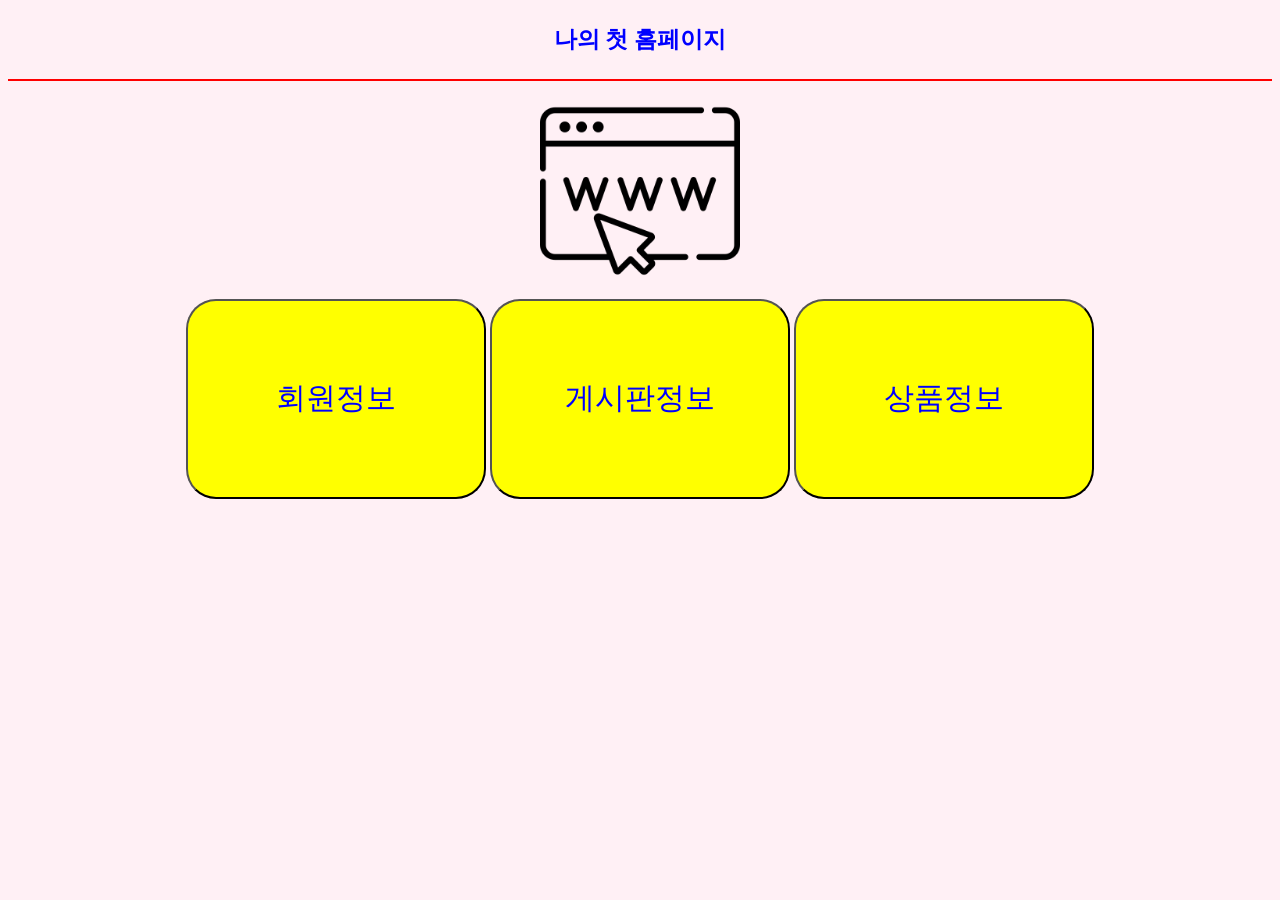
<file: web01/WebContent/index.html>
<!DOCTYPE html>
<html>
<head>
<meta charset="UTF-8">
<title>INDEX</title>
<style>
/* css를 이용해서 스타일 지정 == body 선택해서 스타일 지정*/
/* 태그, id, class를 이용해서 선택 */
* {
	font-family: "마루 부리";
}

body {
	background: lavenderblush;
	text-align: center;
	color: blue;
	font-size: 20px;
}

button {
	width: 300px;
	height: 200px;
	color: blue;
	background: yellow;
	font-size: 30px;
	border-radius: 30px;
	cursor: pointer;
}
button:hover {
	background: tomato;
	color: white;
}
</style>
</head>
<body>
	<h3>나의 첫 홈페이지</h3>
	<hr color="red">
	<img src = "img/internet.png" width="200" height="200">
	<table align="center">
		<tr>
			<td><a href="member.html"><button>회원정보</button></a></td>
			<td><a href="bbs.html"><button>게시판정보</button></a></td>
			<td><a href="product.html"><button>상품정보</button></a></td>
		</tr>
	</table>

</body>
</html>
</file>
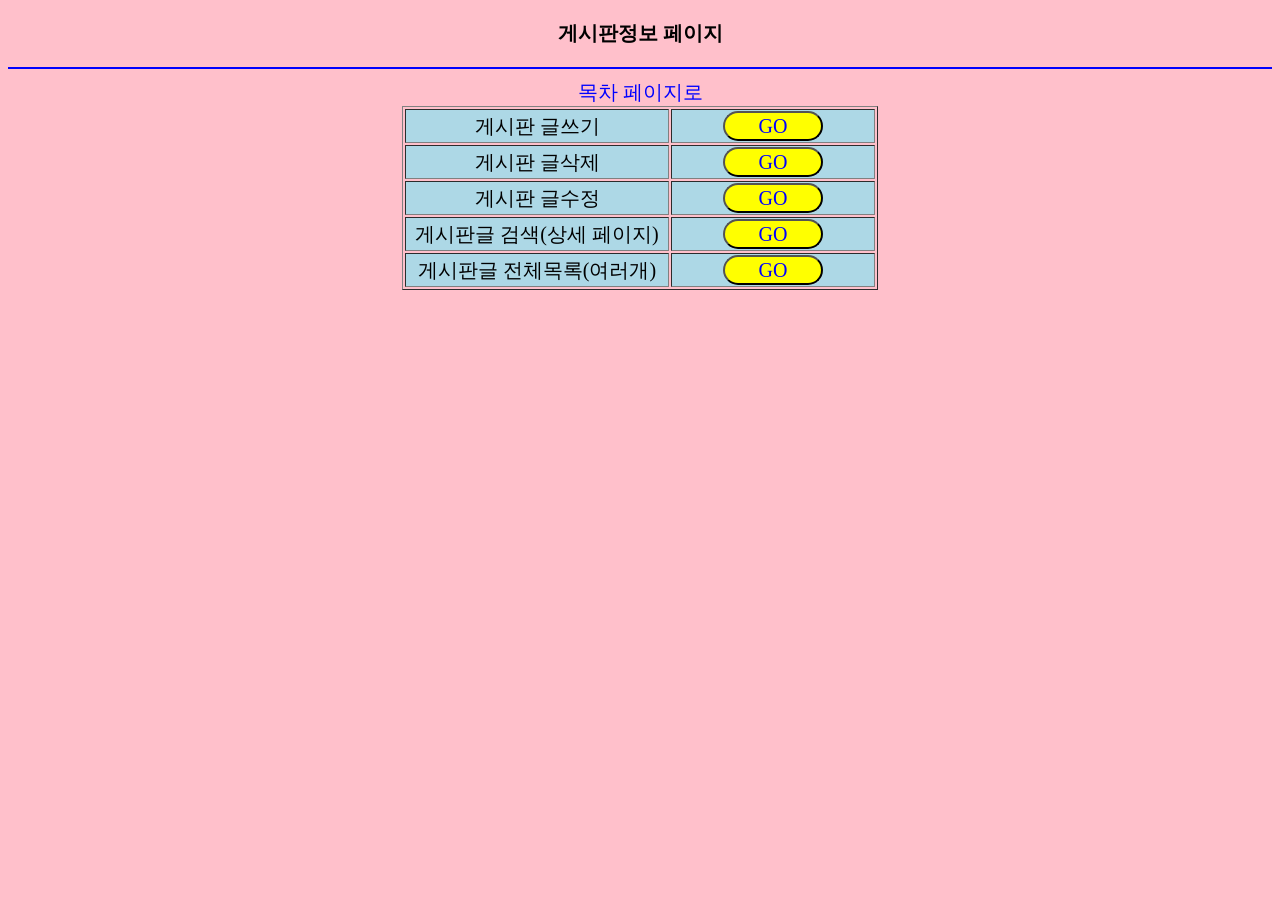
<file: web01/WebContent/bbs.html>
<!DOCTYPE html>
<html>
<head>
<meta charset="UTF-8">
<title>BBS</title>
<style>
* {
	font-family: "마루 부리";
	font-size: 20px;
	text-align: center;
}

body {
	background: pink;
	text-align: center;
}

a {
	color: blue;
	text-decoration: none;
	cursor: pointer;
}
a:hover {
	color:red;
	text-decoration: none;
}

button {
	width: 100px;
	height: 30px;
	color: blue;
	background: yellow;
	border-radius: 15px;
	cursor: pointer;
}

button:hover {
	background: tomato;
	color: white;
}

td {
	background: lightblue;
	text-align: center;
	width: 200px;
}

.left {
	width: 260px;
}
</style>
</head>
<body>
<h3>게시판정보 페이지</h3>
	<hr color="blue">
	<a href="index.html">목차 페이지로</a>
	<table border="1" align="center">
		<tr>
			<td class="left">게시판 글쓰기</td>
			<td><a href="insert2.html"><button>GO</button></a></td>
		</tr>
		<tr>
			<td class="left">게시판 글삭제</td>
			<td><a href="delete2.html"><button>GO</button></a></td>
		</tr>
		<tr>
			<td class="left">게시판 글수정</td>
			<td><a href="update2.html"><button>GO</button></a></td>
		</tr>
		<tr>
			<td class="left">게시판글 검색(상세 페이지)</td>
			<td><a href="one2.html"><button>GO</button></a></td>
		</tr>
		<tr>
			<td class="left">게시판글 전체목록(여러개)</td>
			<td><a href="list2.jsp"><button>GO</button></a></td>
		</tr>
	</table>
</body>
</html>
</file>
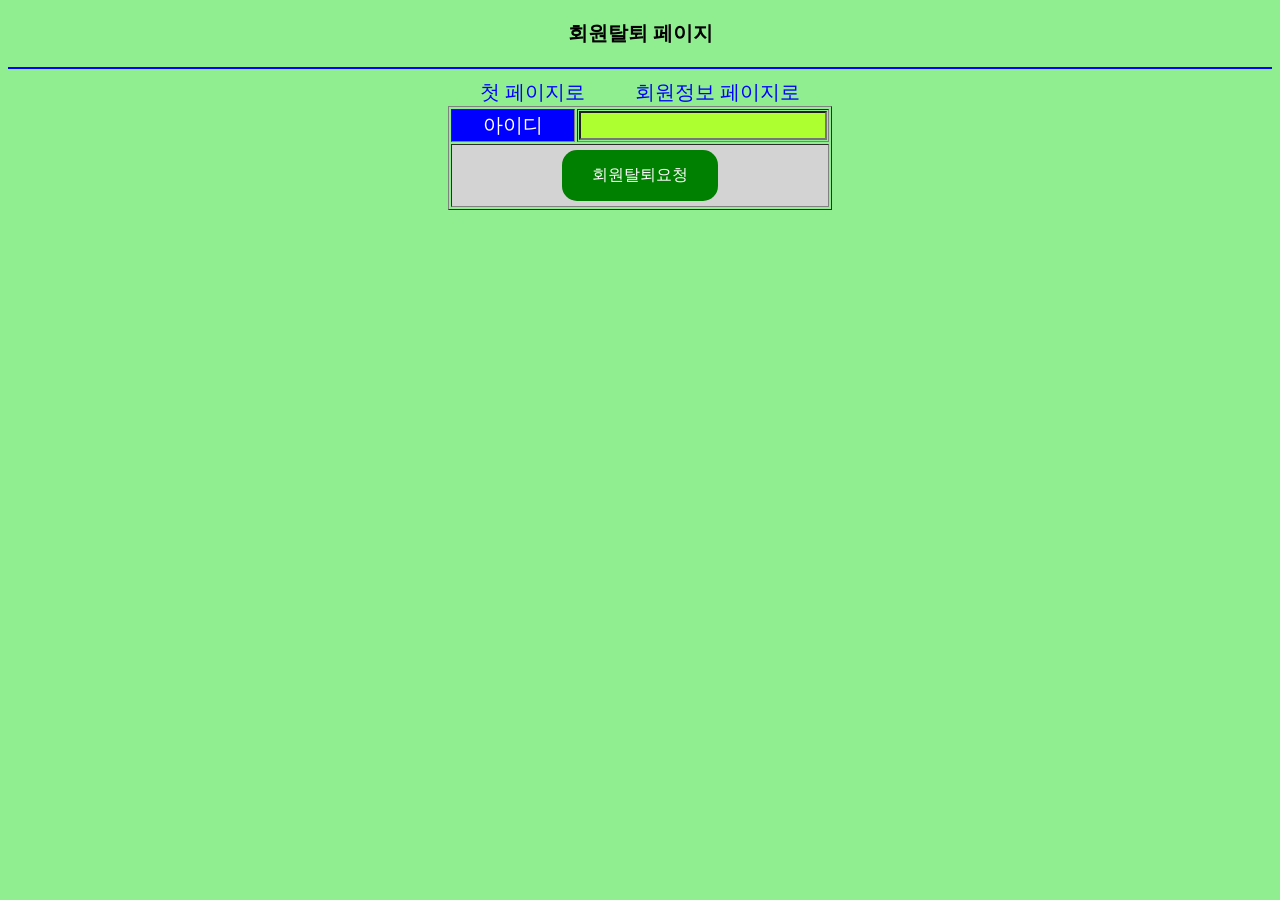
<file: web01/WebContent/delete.html>
<!DOCTYPE html>
<html>
<head>
<meta charset="UTF-8">
<title>MEMBER DELETE</title>
<style>
* {
	font-family: "마루 부리";
	font-size: 20px;
}

body {
	background: lightgreen;
	text-align: center;
}

input {
	background: greenyellow;
}


a {
	color: blue;
	text-decoration: none;
	cursor: pointer;
}

a:hover {
	color: red;
	text-decoration: none;
}

button {
	background-color: green;
	border: none;
	color: white;
	padding: 15px 30px;
	text-align: center;
	text-decoration: none;
	display: inline-block;
	font-size: 16px;
	margin: 4px 2px;
	cursor: pointer;
	border-radius: 15px;
}

button:hover {
	background: tomato;
	color: white;
}

.left {
	/* 여러개를 선택해서 지정하고 싶을 때 클래스를 사용. 클래스 중 left에 해당하는 것만 스타일을 지정해라. */
	/* 클래스 선택은 .클래스명 */
	width: 120px;
	background: blue;
	color: white;
}

#bottom {
	background: lightgray;
	color: yellow;
}
</style>
</head>
<body>
	<h3>회원탈퇴 페이지</h3>
	<hr color="blue">
	<a href="index.html">첫 페이지로</a>
	　　<!-- 여백 -->
	<a href="member.html">회원정보 페이지로</a>
	<form action="delete.jsp" method="post">
		<table border="1" align="center">
			<tr>
				<td class="left">아이디</td>
				<td><input name="id"></td>
			</tr>
				<td id="bottom" colspan="2">
					<!-- 컨트롤+쉬프트+슬러시(/) : 주석 --> <!-- form 안에 들어있는 버튼은 전송용 버튼. type = "submit" 생략 가능-->
					<button type="submit">회원탈퇴요청</button> <!-- <input type="submit" value="회원가입요청"> -->
				</td>
			</tr>
		</table>
	</form>
</body>
</html>
</file>
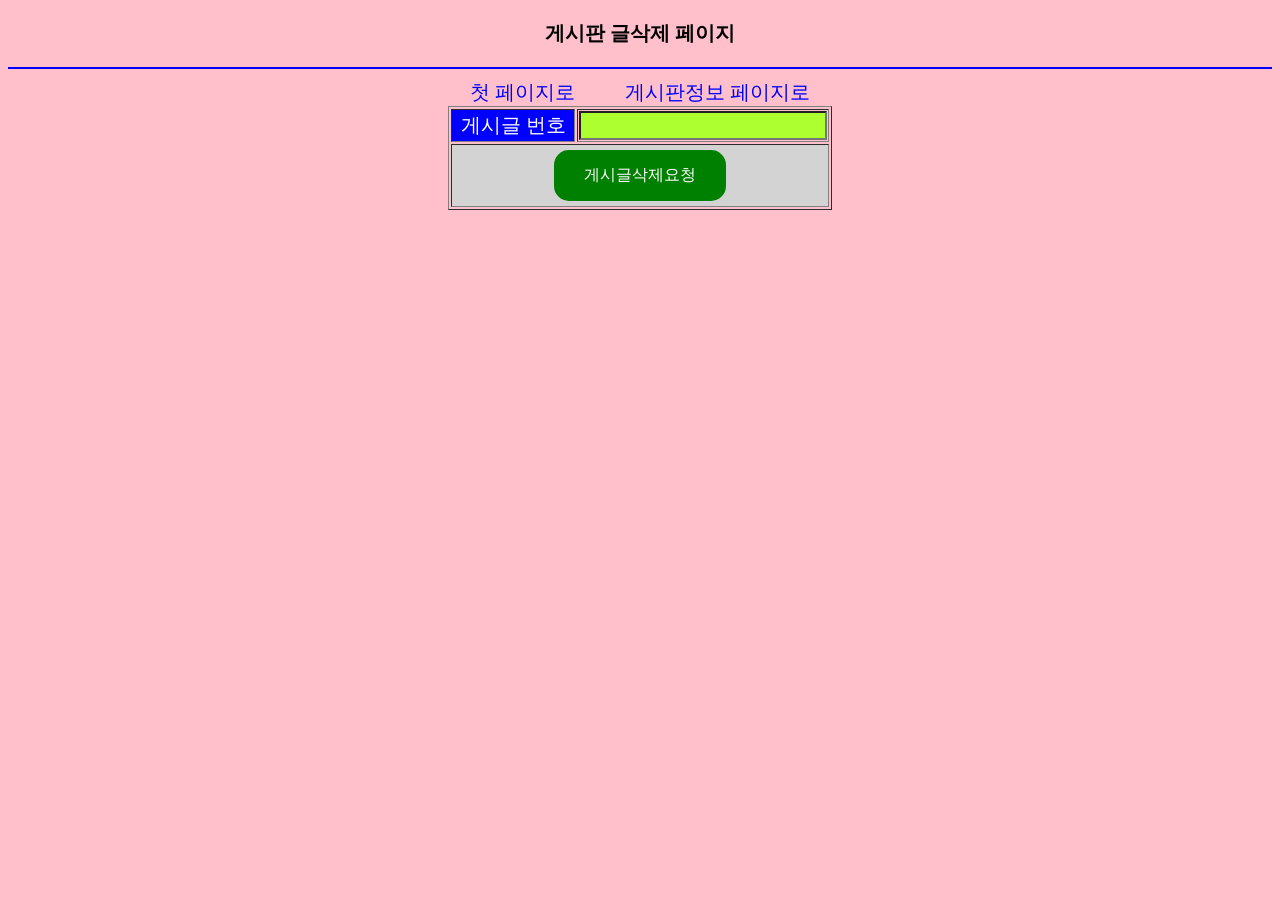
<file: web01/WebContent/delete2.html>
<!DOCTYPE html>
<html>
<head>
<meta charset="UTF-8">
<title>BBS DELETE</title>
<style>
* {
	font-family: "마루 부리";
	font-size: 20px;
}

body {
	background: pink;
	text-align: center;
}

input {
	background: greenyellow;
}


a {
	color: blue;
	text-decoration: none;
	cursor: pointer;
}

a:hover {
	color: red;
	text-decoration: none;
}

button {
	background-color: green;
	border: none;
	color: white;
	padding: 15px 30px;
	text-align: center;
	text-decoration: none;
	display: inline-block;
	font-size: 16px;
	margin: 4px 2px;
	cursor: pointer;
	border-radius: 15px;
}

button:hover {
	background: tomato;
	color: white;
}

.left {
	/* 여러개를 선택해서 지정하고 싶을 때 클래스를 사용. 클래스 중 left에 해당하는 것만 스타일을 지정해라. */
	/* 클래스 선택은 .클래스명 */
	width: 120px;
	background: blue;
	color: white;
}

#bottom {
	background: lightgray;
	color: yellow;
}
</style>
</head>
<body>
	<h3>게시판 글삭제 페이지</h3>
	<hr color="blue">
	<a href="index.html">첫 페이지로</a>
	　　<!-- 여백 -->
	<a href="bbs.html">게시판정보 페이지로</a>
	<form action="delete2.jsp">
		<table border="1" align="center">
			<tr>
				<td class="left">게시글 번호</td>
				<td><input name="no"></td>
			</tr>
				<td id="bottom" colspan="2">
					<!-- 컨트롤+쉬프트+슬러시(/) : 주석 --> <!-- form 안에 들어있는 버튼은 전송용 버튼. type = "submit" 생략 가능-->
					<button type="submit">게시글삭제요청</button> <!-- <input type="submit" value="회원가입요청"> -->
				</td>
			</tr>
		</table>
	</form>
</body>
</html>
</file>
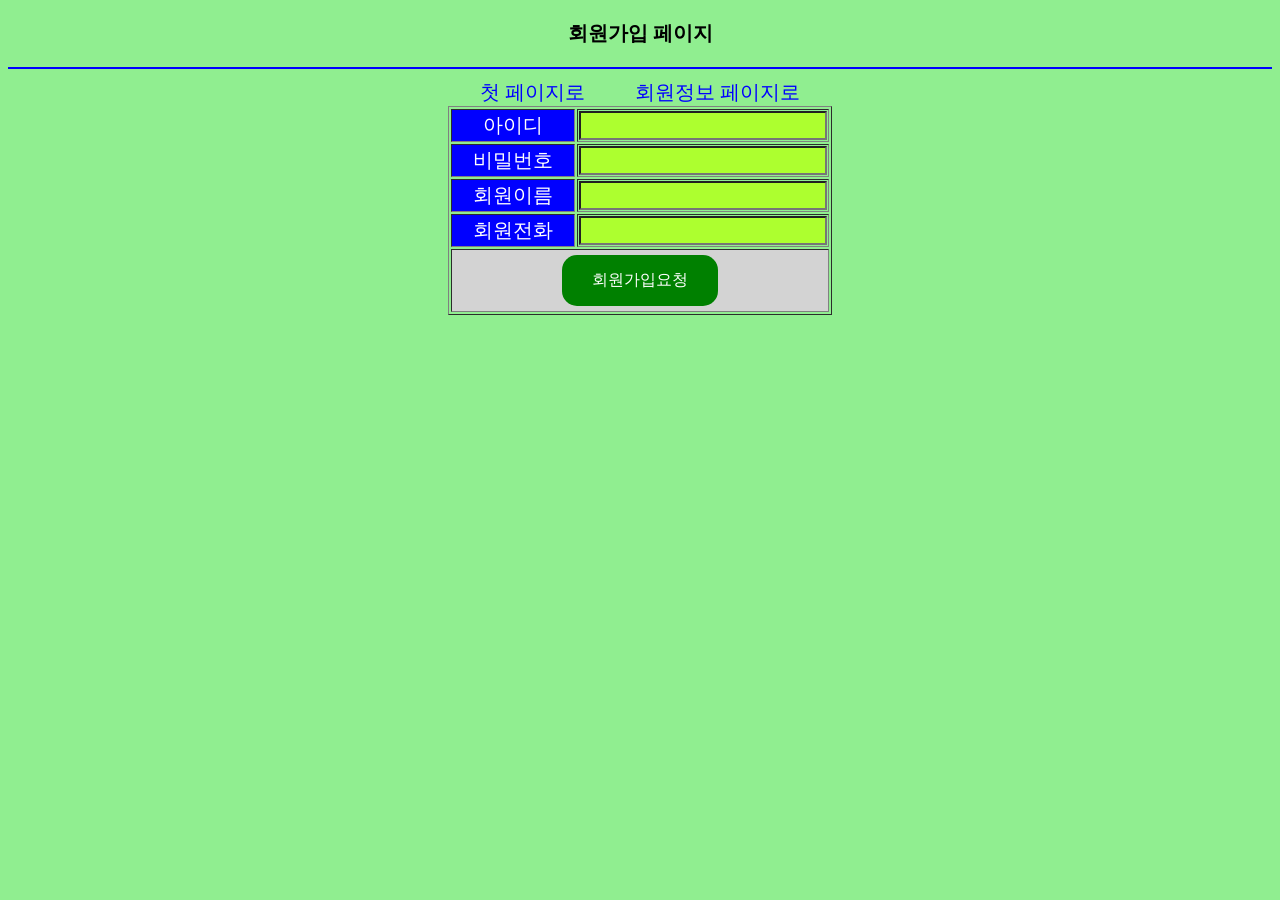
<file: web01/WebContent/insert.html>
<!DOCTYPE html>
<html>
<head>
<meta charset="UTF-8">
<title>MEMBER INSERT</title>
<style>
* {
	font-family: "마루 부리";
	font-size: 20px;
}

body {
	background: lightgreen;
	text-align: center;
}

input {
	background: greenyellow;
}


a {
	color: blue;
	text-decoration: none;
	cursor: pointer;
}

a:hover {
	color: red;
	text-decoration: none;
}

button {
	background-color: green;
	border: none;
	color: white;
	padding: 15px 30px;
	text-align: center;
	text-decoration: none;
	display: inline-block;
	font-size: 16px;
	margin: 4px 2px;
	cursor: pointer;
	border-radius: 15px;
}

button:hover {
	background: tomato;
	color: white;
}

.left {
	/* 여러개를 선택해서 지정하고 싶을 때 클래스를 사용. 클래스 중 left에 해당하는 것만 스타일을 지정해라. */
	/* 클래스 선택은 .클래스명 */
	width: 120px;
	background: blue;
	color: white;
}

#bottom {
	background: lightgray;
	color: yellow;
}
</style>
</head>
<body>
	<h3>회원가입 페이지</h3>
	<hr color="blue">
	<a href="index.html">첫 페이지로</a>
	　　<!-- 여백 -->
	<a href="member.html">회원정보 페이지로</a>
	<form action="insert.jsp" method="post">
		<table border="1" align="center">
			<tr>
				<td class="left">아이디</td>
				<td><input name="id"></td>
			</tr>
			<tr>
				<td class="left">비밀번호</td>
				<td><input name="pw"></td>
			</tr>
			<tr>
				<td class="left">회원이름</td>
				<td><input name="name"></td>
			</tr>
			<tr>
				<td class="left">회원전화</td>
				<td><input name="tel"></td>
			</tr>
			<tr>
				<td id="bottom" colspan="2">
					<!-- 컨트롤+쉬프트+슬러시(/) : 주석 --> <!-- form 안에 들어있는 버튼은 전송용 버튼. type = "submit" 생략 가능-->
					<button type="submit">회원가입요청</button> <!-- <input type="submit" value="회원가입요청"> -->
				</td>
			</tr>
		</table>
	</form>
</body>
</html>
</file>
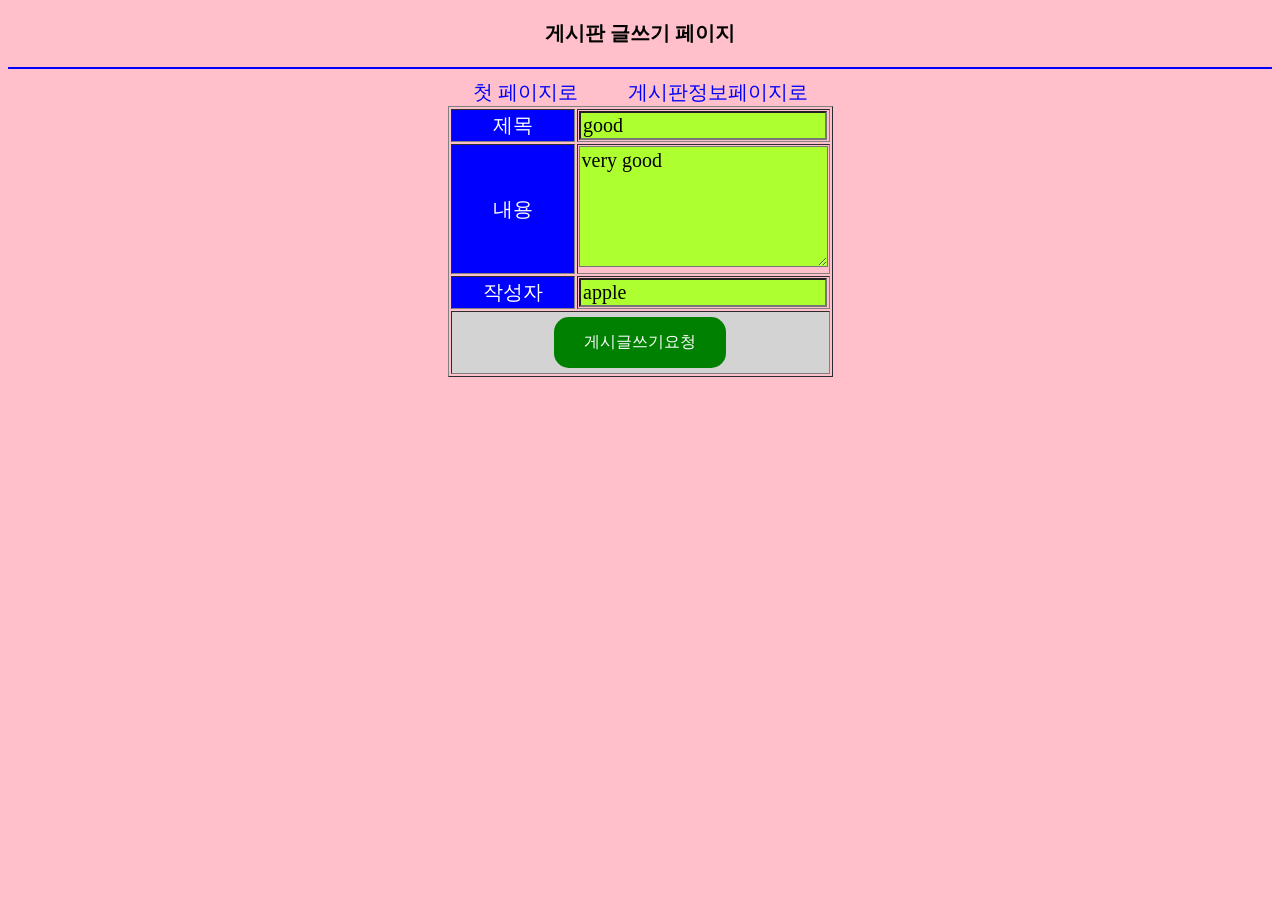
<file: web01/WebContent/insert2.html>
<!DOCTYPE html>
<html>
<head>
<meta charset="UTF-8">
<title>BBS INSERT</title>
<style>
* {
	font-family: "마루 부리";
	font-size: 20px;
}

body {
	background: pink;
	text-align: center;
}

input {
	background: greenyellow;
}

textarea {
	background: greenyellow;
}

a {
	color: blue;
	text-decoration: none;
	cursor: pointer;
}

a:hover {
	color: red;
	text-decoration: none;
}

button {
	background-color: green;
	border: none;
	color: white;
	padding: 15px 30px;
	text-align: center;
	text-decoration: none;
	display: inline-block;
	font-size: 16px;
	margin: 4px 2px;
	cursor: pointer;
	border-radius: 15px;
}

button:hover {
	background: tomato;
	color: white;
}

.left {
	width: 120px;
	background: blue;
	color: white;
}

#bottom {
	background: lightgray;
	color: yellow;
}
</style>
</head>
<body>
	<h3>게시판 글쓰기 페이지</h3>
	<hr color="blue">
	<a href="index.html">첫 페이지로</a>
	　　<!-- 여백 -->
	<a href="bbs.html">게시판정보페이지로</a>
	<form action="insert2.jsp">
		<table border="1" align="center">
			<tr>
				<td class="left">제목</td>
				<td><input name="title" value="good"></td>
			</tr>
			<tr>
				<td class="left">내용</td>
				<td><textarea cols="20" rows="5" name="content">very good</textarea></td>
			</tr>
			<tr>
				<td class="left">작성자</td>
				<td><input name="writer" value="apple"></td>
			</tr>
			<tr>
				<td id="bottom" colspan="2">
					<button type="submit">게시글쓰기요청</button>
				</td>
			</tr>
		</table>
	</form>
</body>
</html>
</file>
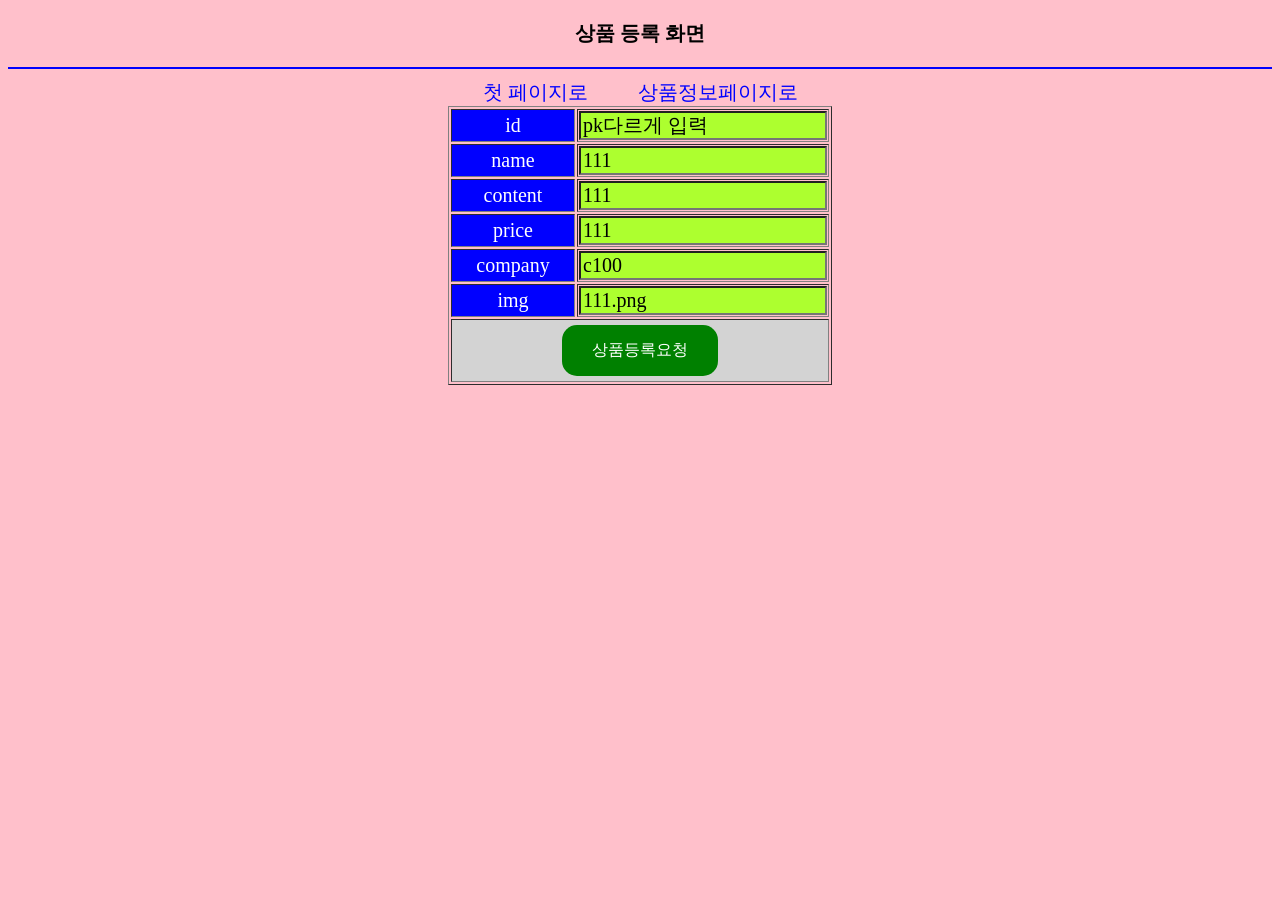
<file: web01/WebContent/insert3.html>
<!DOCTYPE html>
<html>
<head>
<meta charset="UTF-8">
<title>PRODUCT INSERT</title>
<style>
* {
	font-family: "마루 부리";
	font-size: 20px;
}

body {
	background: pink;
	text-align: center;
}

input {
	background: greenyellow;
}

a {
	color: blue;
	text-decoration: none;
	cursor: pointer;
}

a:hover {
	color: red;
	text-decoration: none;
}

button {
	background-color: green;
	border: none;
	color: white;
	padding: 15px 30px;
	text-align: center;
	text-decoration: none;
	display: inline-block;
	font-size: 16px;
	margin: 4px 2px;
	cursor: pointer;
	border-radius: 15px;
}

button:hover {
	background: tomato;
	color: white;
}

.left {
	width: 120px;
	background: blue;
	color: white;
}

#bottom {
	background: lightgray;
	color: yellow;
}
</style>
</head>
<body>
	<h3>상품 등록 화면</h3>
	<hr color="blue">
	<a href="index.html">첫 페이지로</a>
	　　<!-- 여백 -->
	<a href="product.html">상품정보페이지로</a>
	<form action="insert3.jsp">
		<table border="1" align="center">
			<tr>
				<td class="left">id</td>
				<td><input name="id" value="pk다르게 입력"></td>
			</tr>
			<tr>
				<td class="left">name</td>
				<td><input name="name" value="111"></td>
			</tr>
			<tr>
				<td class="left">content</td>
				<td><input name="content" value="111"></td>
			</tr>
			<tr>
				<td class="left">price</td>
				<td><input name="price" value="111"></td>
			</tr>
			<tr>
				<td class="left">company</td>
				<td><input name="company" value="c100"></td>
			</tr>
			<tr>
				<td class="left">img</td>
				<td><input name="img" value="111.png"></td>
			</tr>
			<tr>
				<td id="bottom" colspan="2">
					<button type="submit">상품등록요청</button>
				</td>
			</tr>
		</table>
	</form>
</body>
</html>
</file>
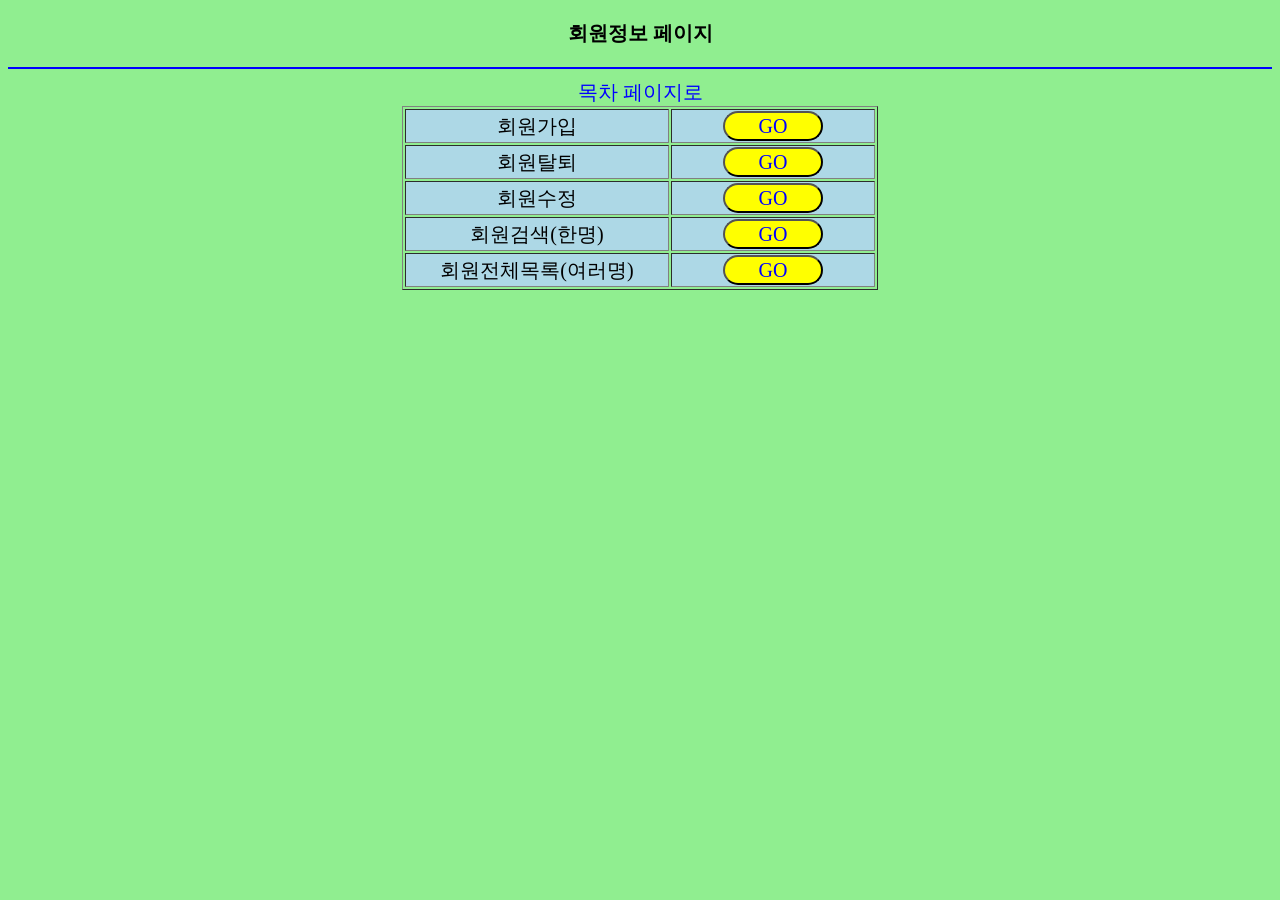
<file: web01/WebContent/member.html>
<!DOCTYPE html>
<html>
<head>
<meta charset="UTF-8">
<title>MEMBER</title>
<style>
* {
	font-family: "마루 부리";
	font-size: 20px;
	text-align: center;
}

body {
	background: lightgreen;
	text-align: center;
}

a {
	color: blue;
	text-decoration: none;
	cursor: pointer;
}

a:hover {
	color: red;
	text-decoration: none;
}

button {
	width: 100px;
	height: 30px;
	color: blue;
	background: yellow;
	border-radius: 15px;
	cursor: pointer;
}

button:hover {
	background: tomato;
	color: white;
}

td {
	background: lightblue;
	text-align: center;
	width: 200px;
}

.left {
	width: 260px;
}
</style>
</head>

<body>
	<h3>회원정보 페이지</h3>
	<hr color="blue">
	<a href="index.html">목차 페이지로</a>
	<table border="1" align="center">
		<tr>
			<td class="left">회원가입</td>
			<td><a href="insert.html"><button>GO</button></a></td>
		</tr>
		<tr>
			<td class="left">회원탈퇴</td>
			<td><a href="delete.html"><button>GO</button></a></td>
		</tr>
		<tr>
			<td class="left">회원수정</td>
			<td><a href="update.html"><button>GO</button></a></td>
		</tr>
		<tr>
			<td class="left">회원검색(한명)</td>
			<td><a href="one.html"><button>GO</button></a></td>
		</tr>
		<tr>
			<td class="left">회원전체목록(여러명)</td>
			<td><a href="list.jsp"><button>GO</button></a></td>
		</tr>
	</table>
</body>
</html>
</file>
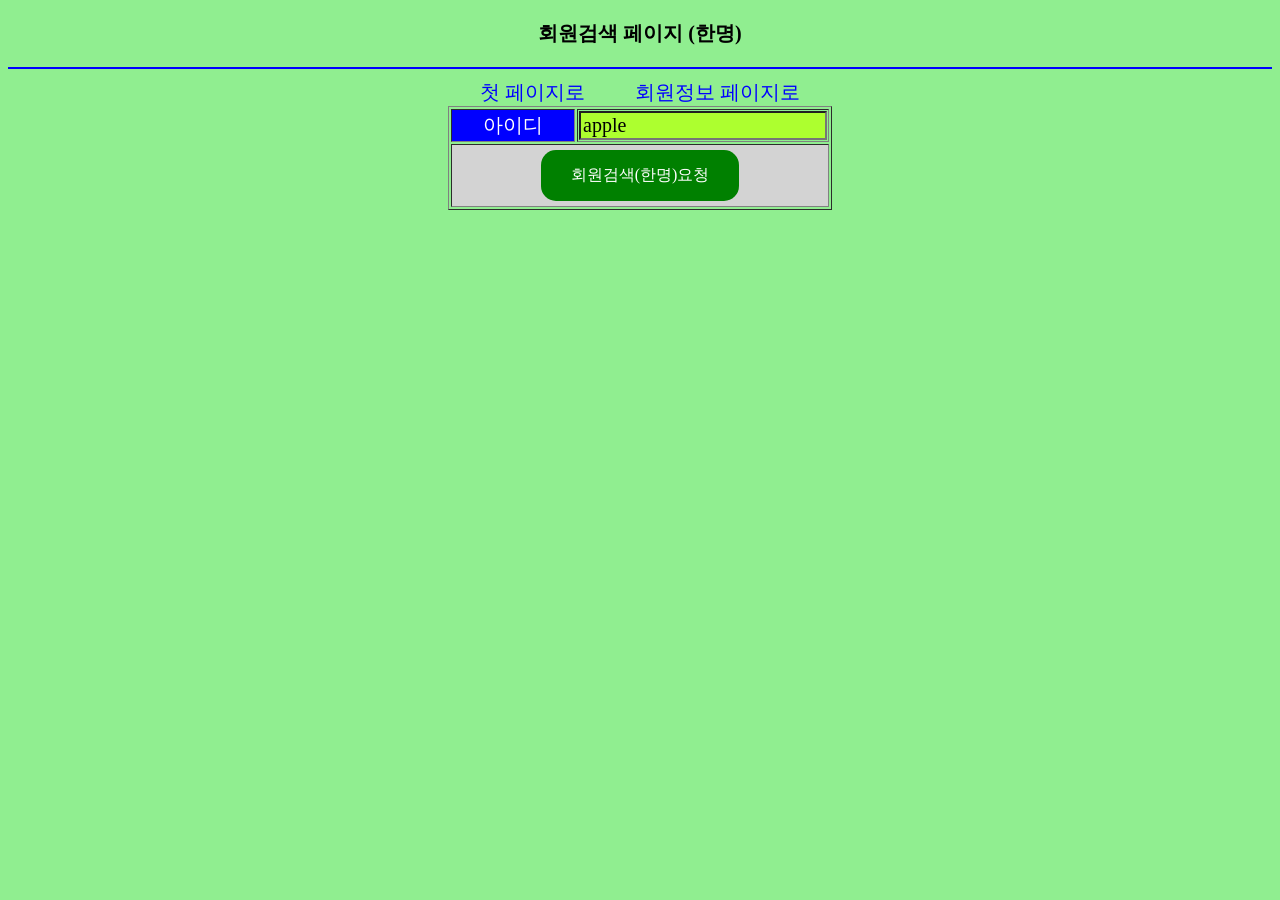
<file: web01/WebContent/one.html>
<!DOCTYPE html>
<html>
<head>
<meta charset="UTF-8">
<title>MEMBER ONE</title>
<style>
* {
	font-family: "마루 부리";
	font-size: 20px;
}

body {
	background: lightgreen;
	text-align: center;
}

input {
	background: greenyellow;
}


a {
	color: blue;
	text-decoration: none;
	cursor: pointer;
}

a:hover {
	color: red;
	text-decoration: none;
}

button {
	background-color: green;
	border: none;
	color: white;
	padding: 15px 30px;
	text-align: center;
	text-decoration: none;
	display: inline-block;
	font-size: 16px;
	margin: 4px 2px;
	cursor: pointer;
	border-radius: 15px;
}

button:hover {
	background: tomato;
	color: white;
}

.left {
	/* 여러개를 선택해서 지정하고 싶을 때 클래스를 사용. 클래스 중 left에 해당하는 것만 스타일을 지정해라. */
	/* 클래스 선택은 .클래스명 */
	width: 120px;
	background: blue;
	color: white;
}

#bottom {
	background: lightgray;
	color: yellow;
}
</style>
</head>
<body>
	<h3>회원검색 페이지 (한명)</h3>
	<hr color="blue">
	<a href="index.html">첫 페이지로</a>
	　　<!-- 여백 -->
	<a href="member.html">회원정보 페이지로</a>
	<form action="one.jsp">
		<table border="1" align="center">
			<tr>
				<td class="left">아이디</td>
				<td><input name="id" value="apple"></td>
			</tr>
				<td id="bottom" colspan="2">
					<button type="submit">회원검색(한명)요청</button>
				</td>
			</tr>
		</table>
	</form>
</body>
</html>
</file>
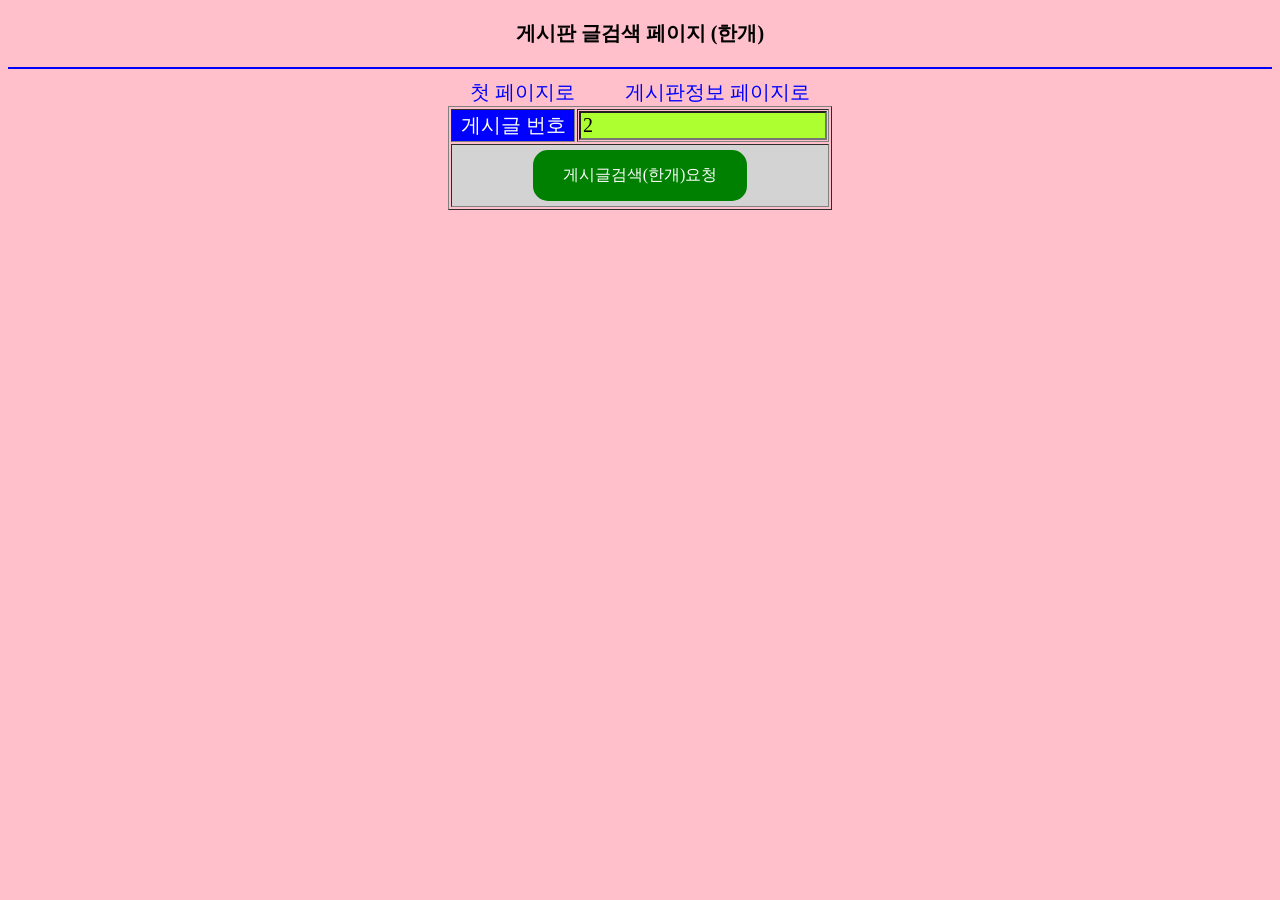
<file: web01/WebContent/one2.html>
<!DOCTYPE html>
<html>
<head>
<meta charset="UTF-8">
<title>BBS ONE</title>
<style>
* {
	font-family: "마루 부리";
	font-size: 20px;
}

body {
	background: pink;
	text-align: center;
}

input {
	background: greenyellow;
}


a {
	color: blue;
	text-decoration: none;
	cursor: pointer;
}

a:hover {
	color: red;
	text-decoration: none;
}

button {
	background-color: green;
	border: none;
	color: white;
	padding: 15px 30px;
	text-align: center;
	text-decoration: none;
	display: inline-block;
	font-size: 16px;
	margin: 4px 2px;
	cursor: pointer;
	border-radius: 15px;
}

button:hover {
	background: tomato;
	color: white;
}

.left {
	/* 여러개를 선택해서 지정하고 싶을 때 클래스를 사용. 클래스 중 left에 해당하는 것만 스타일을 지정해라. */
	/* 클래스 선택은 .클래스명 */
	width: 120px;
	background: blue;
	color: white;
}

#bottom {
	background: lightgray;
	color: yellow;
}
</style>
</head>
<body>
	<h3>게시판 글검색 페이지 (한개)</h3>
	<hr color="blue">
	<a href="index.html">첫 페이지로</a>
	　　<!-- 여백 -->
	<a href="bbs.html">게시판정보 페이지로</a>
	<form action="one2.jsp">
		<table border="1" align="center">
			<tr>
				<td class="left">게시글 번호</td>
				<td><input name="no" value="2"></td>
			</tr>
				<td id="bottom" colspan="2">
					<!-- 컨트롤+쉬프트+슬러시(/) : 주석 --> <!-- form 안에 들어있는 버튼은 전송용 버튼. type = "submit" 생략 가능-->
					<button type="submit">게시글검색(한개)요청</button> <!-- <input type="submit" value="회원가입요청"> -->
				</td>
			</tr>
		</table>
	</form>
</body>
</html>
</file>
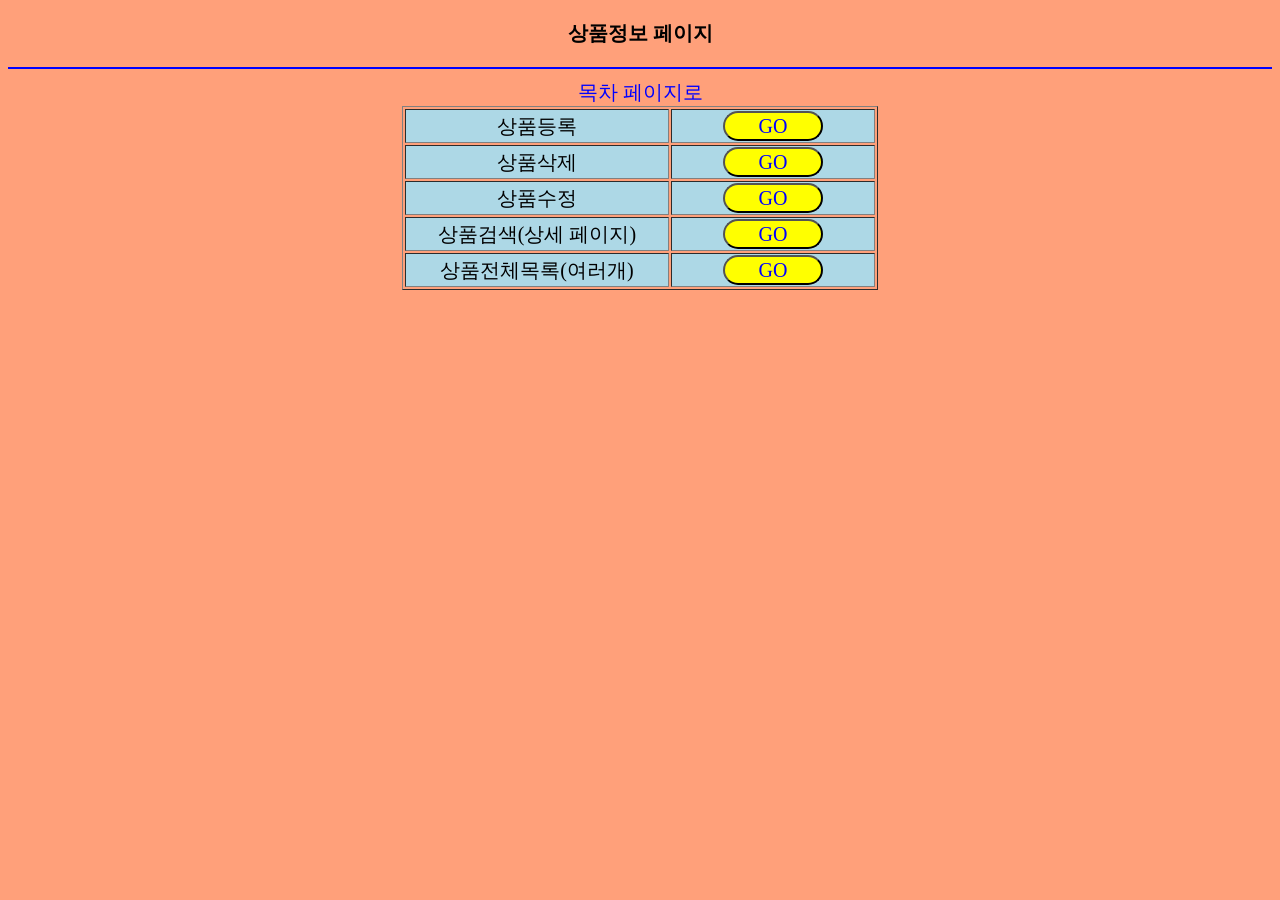
<file: web01/WebContent/product.html>
<!DOCTYPE html>
<html>
<head>
<meta charset="UTF-8">
<title>PRODUCT</title>
<style>
* {
	font-family: "마루 부리";
	font-size: 20px;
	text-align: center;
}

body {
	background: lightsalmon;
	text-align: center;
}

a {
	color: blue;
	text-decoration: none;
	cursor: pointer;
}
a:hover {
	color:red;
	text-decoration: none;
}

button {
	width: 100px;
	height: 30px;
	color: blue;
	background: yellow;
	border-radius: 15px;
	cursor: pointer;
}

button:hover {
	background: tomato;
	color: white;
}

td {
	background: lightblue;
	text-align: center;
	width: 200px;
}

.left {
	width: 260px;
}
</style>
</head>
<body>
<h3>상품정보 페이지</h3>
	<hr color="blue">
	<a href="index.html">목차 페이지로</a>
	<table border="1" align="center">
		<tr>
			<td class="left">상품등록</td>
			<td><a href="insert3.html"><button>GO</button></a></td>
		</tr>
		<tr>
			<td class="left">상품삭제</td>
			<td><a href="delete3.html"><button>GO</button></a></td>
		</tr>
		<tr>
			<td class="left">상품수정</td>
			<td><a href="update3.html"><button>GO</button></a></td>
		</tr>
		<tr>
			<td class="left">상품검색(상세 페이지)</td>
			<td><a href="one3.html"><button>GO</button></a></td>
		</tr>
		<tr>
			<td>상품전체목록(여러개)</td>
			<td><a href="list3.jsp"><button>GO</button></a></td>
		</tr>
	</table>
</body>
</html>
</file>
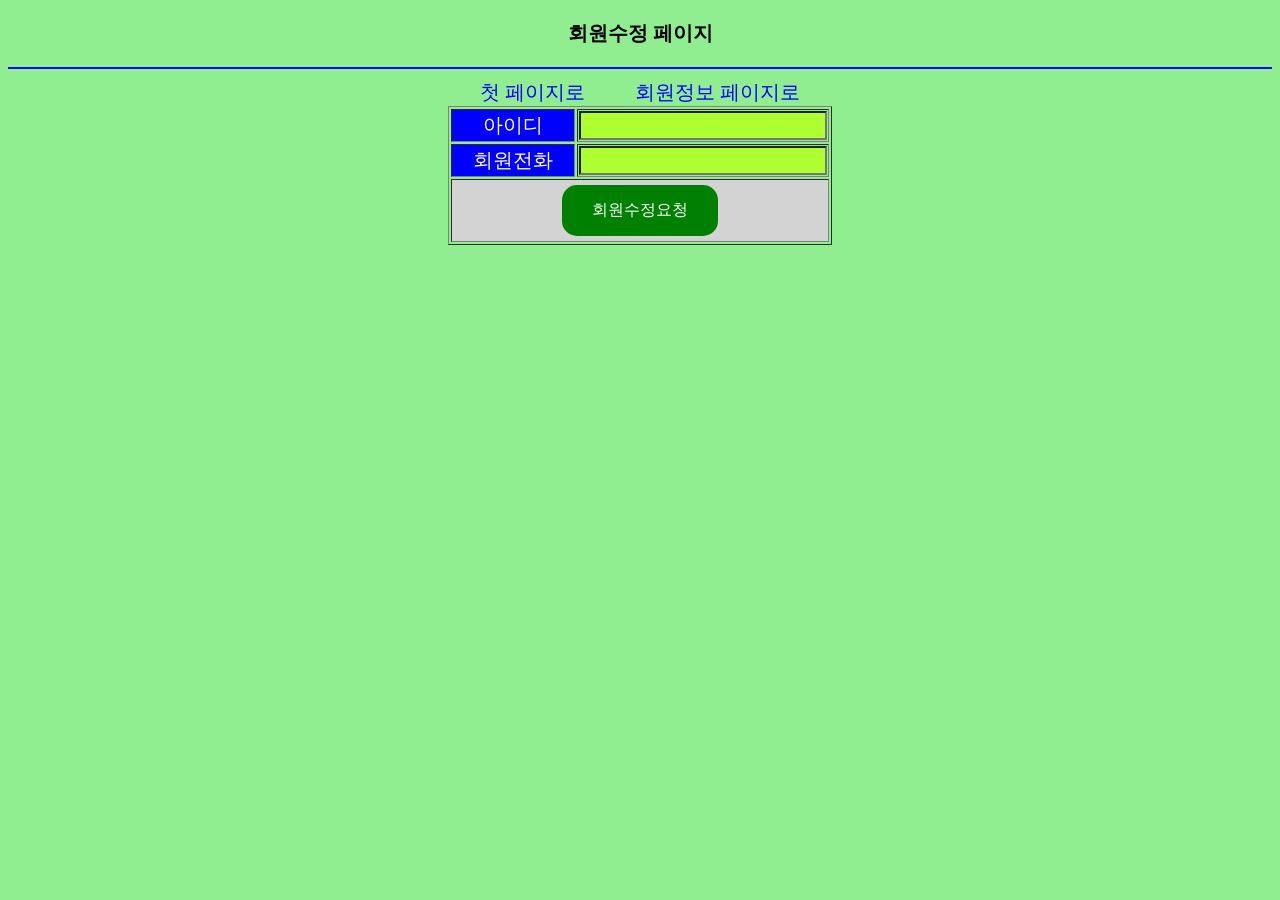
<file: web01/WebContent/update.html>
<!DOCTYPE html>
<html>
<head>
<meta charset="UTF-8">
<title>MEMBER UPDATE</title>
<style>
* {
	font-family: "마루 부리";
	font-size: 20px;
}

body {
	background: lightgreen;
	text-align: center;
}

input {
	background: greenyellow;
}


a {
	color: blue;
	text-decoration: none;
	cursor: pointer;
}

a:hover {
	color: red;
	text-decoration: none;
}

button {
	background-color: green;
	border: none;
	color: white;
	padding: 15px 30px;
	text-align: center;
	text-decoration: none;
	display: inline-block;
	font-size: 16px;
	margin: 4px 2px;
	cursor: pointer;
	border-radius: 15px;
}

button:hover {
	background: tomato;
	color: white;
}

.left {
	/* 여러개를 선택해서 지정하고 싶을 때 클래스를 사용. 클래스 중 left에 해당하는 것만 스타일을 지정해라. */
	/* 클래스 선택은 .클래스명 */
	width: 120px;
	background: blue;
	color: white;
}

#bottom {
	background: lightgray;
	color: yellow;
}
</style>
</head>
<body>
	<h3>회원수정 페이지</h3>
	<hr color="blue">
	<a href="index.html">첫 페이지로</a>
	　　<!-- 여백 -->
	<a href="member.html">회원정보 페이지로</a>
	<form action="update.jsp" method="post">
		<table border="1" align="center">
			<tr>
				<td class="left">아이디</td>
				<td><input name="id"></td>
			</tr>
			<tr>
				<td class="left">회원전화</td>
				<td><input name="tel"></td>
			</tr>
			<tr>
				<td id="bottom" colspan="2">
					<!-- 컨트롤+쉬프트+슬러시(/) : 주석 --> <!-- form 안에 들어있는 버튼은 전송용 버튼. type = "submit" 생략 가능-->
					<button type="submit">회원수정요청</button> <!-- <input type="submit" value="회원가입요청"> -->
				</td>
			</tr>
		</table>
	</form>
</body>
</html>
</file>
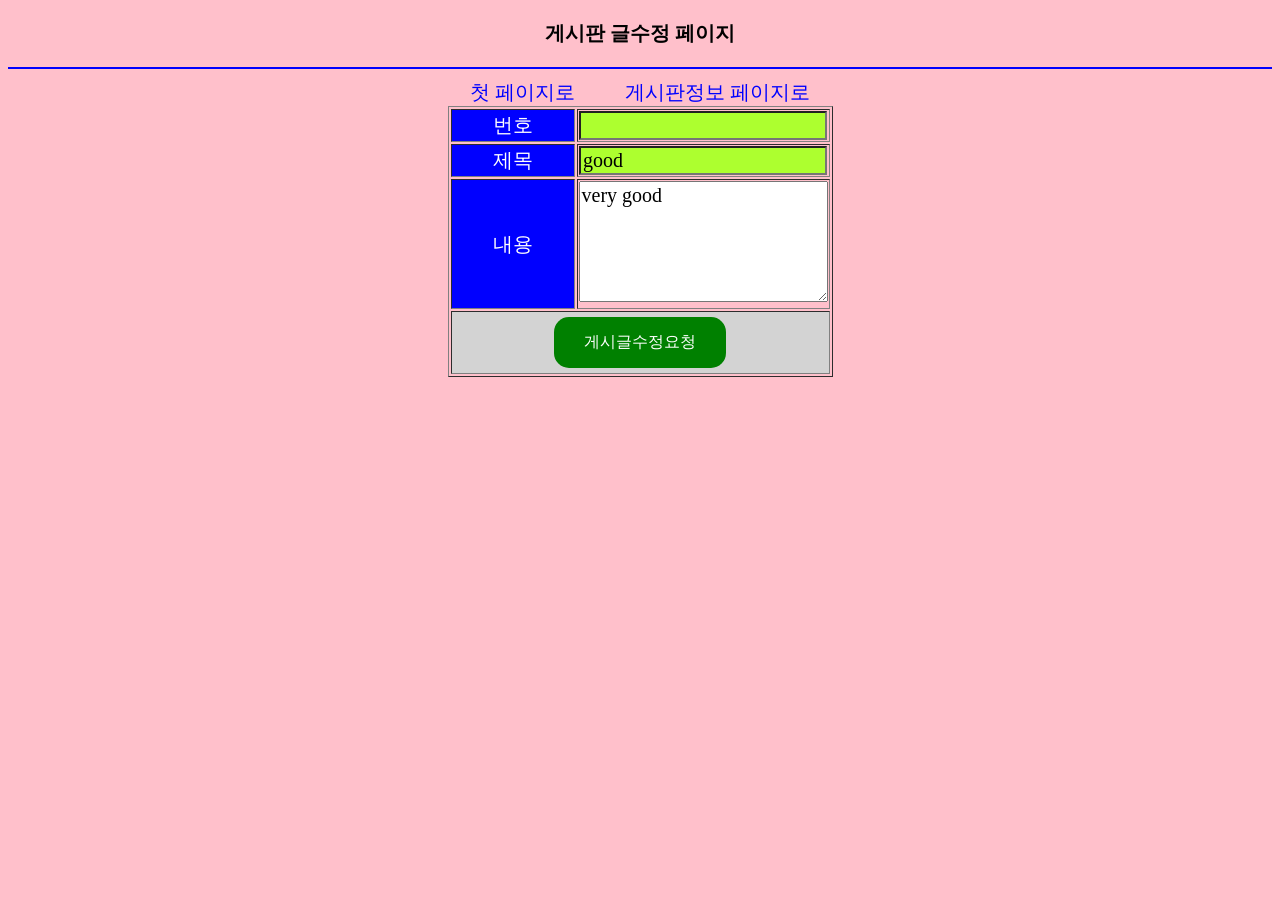
<file: web01/WebContent/update2.html>
<!DOCTYPE html>
<html>
<head>
<meta charset="UTF-8">
<title>BBS UPDATE</title>
<style>
* {
	font-family: "마루 부리";
	font-size: 20px;
}

body {
	background: pink;
	text-align: center;
}

input {
	background: greenyellow;
}


a {
	color: blue;
	text-decoration: none;
	cursor: pointer;
}

a:hover {
	color: red;
	text-decoration: none;
}

button {
	background-color: green;
	border: none;
	color: white;
	padding: 15px 30px;
	text-align: center;
	text-decoration: none;
	display: inline-block;
	font-size: 16px;
	margin: 4px 2px;
	cursor: pointer;
	border-radius: 15px;
}

button:hover {
	background: tomato;
	color: white;
}

.left {
	/* 여러개를 선택해서 지정하고 싶을 때 클래스를 사용. 클래스 중 left에 해당하는 것만 스타일을 지정해라. */
	/* 클래스 선택은 .클래스명 */
	width: 120px;
	background: blue;
	color: white;
}

#bottom {
	background: lightgray;
	color: yellow;
}
</style>
</head>
<body>
	<h3>게시판 글수정 페이지</h3>
	<hr color="blue">
	<a href="index.html">첫 페이지로</a>
	　　<!-- 여백 -->
	<a href="bbs.html">게시판정보 페이지로</a>
	<form action="update2.jsp">
		<table border="1" align="center">
			<tr>
				<td class="left">번호</td>
				<td><input name="no"></td>
			</tr>
			<tr>
				<td class="left">제목</td>
				<td><input name="title" value="good"></td>
			</tr>
			<tr>
				<td class="left">내용</td>
				<td><textarea cols="20" rows="5" name="content">very good</textarea></td>
			</tr>
			<tr>
				<td id="bottom" colspan="2">
					<!-- 컨트롤+쉬프트+슬러시(/) : 주석 --> <!-- form 안에 들어있는 버튼은 전송용 버튼. type = "submit" 생략 가능-->
					<button type="submit">게시글수정요청</button> <!-- <input type="submit" value="회원가입요청"> -->
				</td>
			</tr>
		</table>
	</form>
</body>
</html>
</file>
